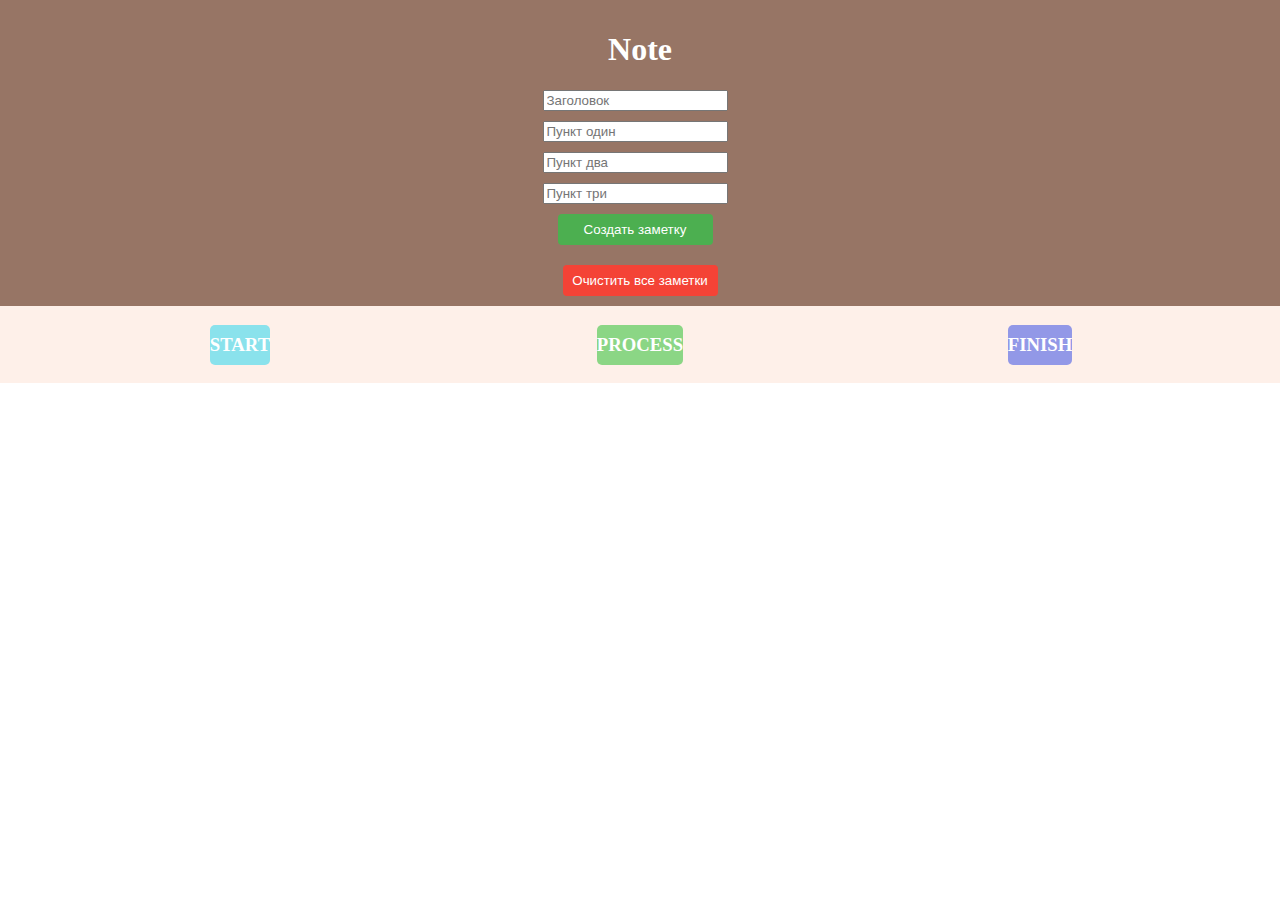
<file: 2 lab/index.html>
<!doctype html>
<html lang="ru">
<head>
    <meta charset="UTF-8">
    <meta name="viewport"
          content="width=device-width, user-scalable=no, 
          initial-scale=1.0, maximum-scale=1.0, minimum-scale=1.0">
    <meta http-equiv="X-UA-Compatible" content="ie=edge">
    <script defer src="js/vue.js"></script>
    <script defer src="js/main.js"></script>
    <title>Note</title>
    <link rel="stylesheet" href="css/main.css">
</head>
<body>
    <div id="app">
        <note-app></note-app>
    </div>
</body>
</html>
</file>
<file: 2 lab/css/main.css>
main{
    display: flex;
    justify-content: center;
    background-color: #FEF0E9;
}

header{
    background-color: #977565;
}
body {
    margin: 0;
    padding: 0;
    color: white;
}

header{
    display: flex;
    flex-direction: column;
    align-items: center;
}

li {
    margin: 0;
    padding: 0;
}
.create-task{
    display: flex;
    flex-direction: column;
    align-items: center;
    gap: 10px;
    margin-bottom: 20px;
}

.task{
    display: flex;
    flex-direction: column;
    width: 300px;
    gap: 5px;
    background: #F4C1A9;
    border: 2px solid #947363;
    margin: 10px 0;
    padding: 10px;
    border-radius: 5px;
}
.start {
    display: flex;
    color: white;
    text-align: center;
    background-color: #8AE2EC;
    height: 40px;
    align-items: center;
    justify-content: center;
    border-radius: 5px;
}
.process {
    display: flex;
    color: white;
    text-align: center;
    background-color: #8BD685;
    height: 40px;
    align-items: center;
    justify-content: center;
    border-radius: 5px;
}
.finish {
    display: flex;
    color: white;
    text-align: center;
    background-color: #9298E7;
    height: 40px;
    align-items: center;
    justify-content: center;
    border-radius: 5px;
}
.task-move{
    cursor: move;
}
.task-list {
    display: flex;
    flex-direction: column;
}
.task-list-item {
    display: flex;
    font-size: 18px;
}

.tasks{
    display: flex;
    justify-content: center;
    width: 400px;
}
.app-header {
    display: flex;
    justify-content: space-between;
    align-items: center;
    padding: 10px;
}

.header-buttons {
    display: flex;
    flex-direction: column;
    align-items: center;
}

.create-task {
    display: flex;
    flex-direction: column;
    margin-right: 10px; 
}

.create-button {
    width: 155px;
    padding: 8px;
    border: none;
    border-radius: 4px;
    cursor: pointer;
    background-color: #4CAF50;
    color: white;
}

.clear-button {
    width: 155px;
    padding: 8px;
    border: none;
    border-radius: 4px;
    background-color: #f44336;
    color: white;
}


.modal {
    position: fixed;
    z-index: 1;
    left: 0;
    top: 0;
    width: 100%;
    height: 100%;
    overflow: auto;
    background-color: rgba(0,0,0,0.4);
    border-radius: 20px;
  }
  
  .modal-content {
    background-color: #6d3b76;
    margin: 15% auto;
    padding: 20px;
    width: 80%;
    max-width: 400px;
    text-align: center;
    border-radius: 4px;
  }
</file>
